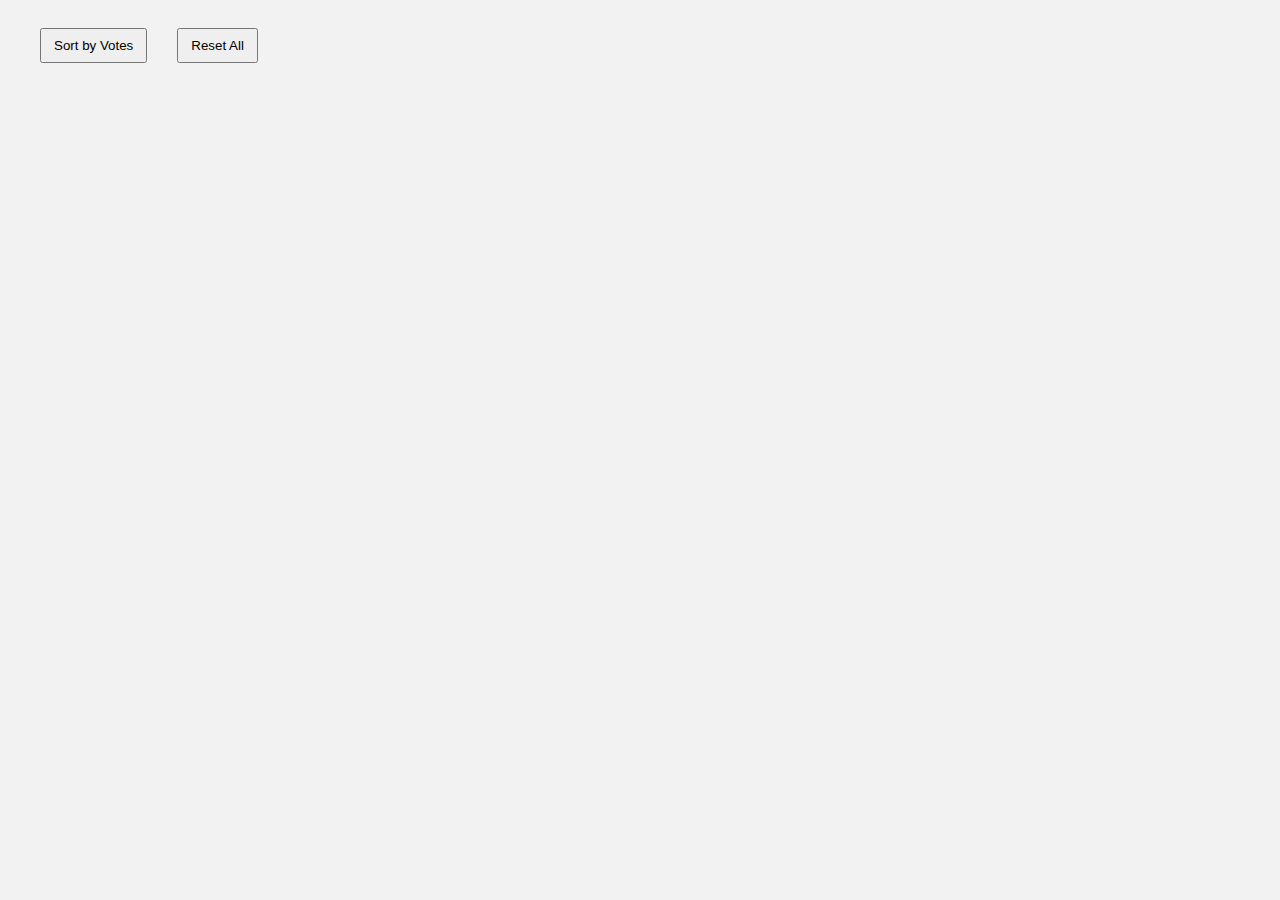
<file: index.htm>
<!DOCTYPE html>
<html lang="en">

<head>
    <meta charset="UTF-8" />
    <title>Enhanced Voting Cards</title>
    <style>
        body {
            font-family: Arial, sans-serif;
            background: #f2f2f2;
            padding: 20px;
        }

        .controls {
            margin-bottom: 20px;
        }

        .controls button {
            margin-right: 10px;
            padding: 8px 12px;
            cursor: pointer;
        }

        .card-container {
            display: flex;
            flex-wrap: wrap;
            gap: 20px;
            max-width: 1200px;
            margin: 0 auto;
        }

        .card {
            background: #fff;
            border-radius: 8px;
            box-shadow: 0 2px 10px rgba(0, 0, 0, 0.1);
            padding: 20px;
            width: calc(33% - 50px);
            position: relative;
        }

        .card img {
            width: 100%;
            border-radius: 6px;
        }

        .card h3 {
            margin: 10px 0 5px;
        }

        .card p {
            font-size: 14px;
            color: #555;
        }

        .controls {
            margin-bottom: 30px;
        }

        .vote-buttons button {
            margin-right: 10px;
            padding: 5px 10px;
            cursor: pointer;
        }

        .action-buttons {
            margin-top: 10px;
        }

        .edit-btn {
            background: #f0ad4e;
            color: #fff;
            border: none;
            padding: 6px 10px;
            border-radius: 4px;
            margin-right: 10px;
            cursor: pointer;
        }

        .redirect-btn {
            background: #0275d8;
            color: #fff;
            padding: 6px 10px;
            border-radius: 4px;
            text-decoration: none;
            cursor: pointer;
        }

        .modal {
            display: none;
            position: fixed;
            top: 0;
            left: 0;
            width: 100%;
            height: 100%;
            background: rgba(0, 0, 0, 0.6);
            justify-content: center;
            align-items: center;
        }

        .modal-content {
            background: #fff;
            padding: 20px;
            border-radius: 6px;
            width: 90%;
            max-width: 400px;
        }

        .modal-content input,
        .modal-content textarea {
            width: 100%;
            padding: 8px;
            margin-bottom: 10px;
        }
    </style>
</head>

<body>

    <div class="controls card-container">
        <button onclick="sortCards()">Sort by Votes</button>
        <button onclick="resetCards()">Reset All</button>
    </div>

    <div class="card-container" id="cardContainer"></div>

    <div class="modal" id="editModal">
        <div class="modal-content">
            <h3>Edit Card</h3>
            <input type="text" id="editTitle" placeholder="Title" />
            <textarea id="editDesc" placeholder="Description"></textarea>
            <input type="text" id="editImage" placeholder="Image URL" />
            <input type="text" id="editLabel" placeholder="Button Label" />
            <input type="text" id="editURL" placeholder="Button URL" />
            <button onclick="saveEdit()">Save</button>
            <button onclick="closeModal()">Cancel</button>
        </div>
    </div>

    <script>
        const container = document.getElementById("cardContainer");
        const modal = document.getElementById("editModal");
        let allCards = [];
        let editingIndex = null;
        const localKey = "beastscan_cards";
        let draggedIndex = null;

        async function loadCards() {
            const local = localStorage.getItem(localKey);
            if (local) {
                allCards = JSON.parse(local);
                renderCards();
            } else {
                const res = await fetch("https://my.beastscan.com/test-kit");
                allCards = await res.json();
                saveToLocal();
                renderCards();
            }
        }

        function saveToLocal() {
            localStorage.setItem(localKey, JSON.stringify(allCards));
        }

        function resetCards() {
            localStorage.removeItem(localKey);
            location.reload();
        }

        function sortCards() {
            allCards.sort((a, b) => (b.votes.up - b.votes.down) - (a.votes.up - a.votes.down));
            saveToLocal();
            renderCards();
        }

        function renderCards() {
            container.innerHTML = "";
            allCards.forEach((card, index) => {
                const div = document.createElement("div");
                div.className = "card";
                div.setAttribute("draggable", "true");
                div.setAttribute("data-index", index);
                div.ondragstart = dragStart;
                div.ondragover = dragOver;
                div.ondrop = drop;

                div.innerHTML = `
          <img src="${card.image}" alt="Card Image" />
          <h3>${card.title}</h3>
          <p>${card.description}</p>
          <div class="vote-buttons">
            <button onclick="vote(${index}, 'up')">👍 <span>${card.votes.up}</span></button>
            <button onclick="vote(${index}, 'down')">👎 <span>${card.votes.down}</span></button>
          </div>
          <div class="action-buttons">
            <button class="edit-btn" onclick="openModal(${index})">Edit</button>
            <a class="redirect-btn" href="${card.button.url}" target="_blank">${card.button.label}</a>
          </div>
        `;
                container.appendChild(div);
            });
        }

        function vote(index, type) {
            allCards[index].votes[type]++;
            saveToLocal();
            renderCards();
        }

        function openModal(index) {
            editingIndex = index;
            const card = allCards[index];
            document.getElementById("editTitle").value = card.title;
            document.getElementById("editDesc").value = card.description;
            document.getElementById("editImage").value = card.image;
            document.getElementById("editLabel").value = card.button.label;
            document.getElementById("editURL").value = card.button.url;
            modal.style.display = "flex";
        }

        function closeModal() {
            modal.style.display = "none";
        }

        function saveEdit() {
            const card = allCards[editingIndex];
            card.title = document.getElementById("editTitle").value;
            card.description = document.getElementById("editDesc").value;
            card.image = document.getElementById("editImage").value;
            card.button.label = document.getElementById("editLabel").value;
            card.button.url = document.getElementById("editURL").value;
            saveToLocal();
            renderCards();
            closeModal();
        }

        function dragStart(e) {
            draggedIndex = e.target.getAttribute("data-index");
        }

        function dragOver(e) {
            e.preventDefault();
        }

        function drop(e) {
            const targetIndex = e.target.closest(".card").getAttribute("data-index");
            const draggedCard = allCards.splice(draggedIndex, 1)[0];
            allCards.splice(targetIndex, 0, draggedCard);
            saveToLocal();
            renderCards();
        }

        loadCards();
    </script>
</body>

</html>
</file>
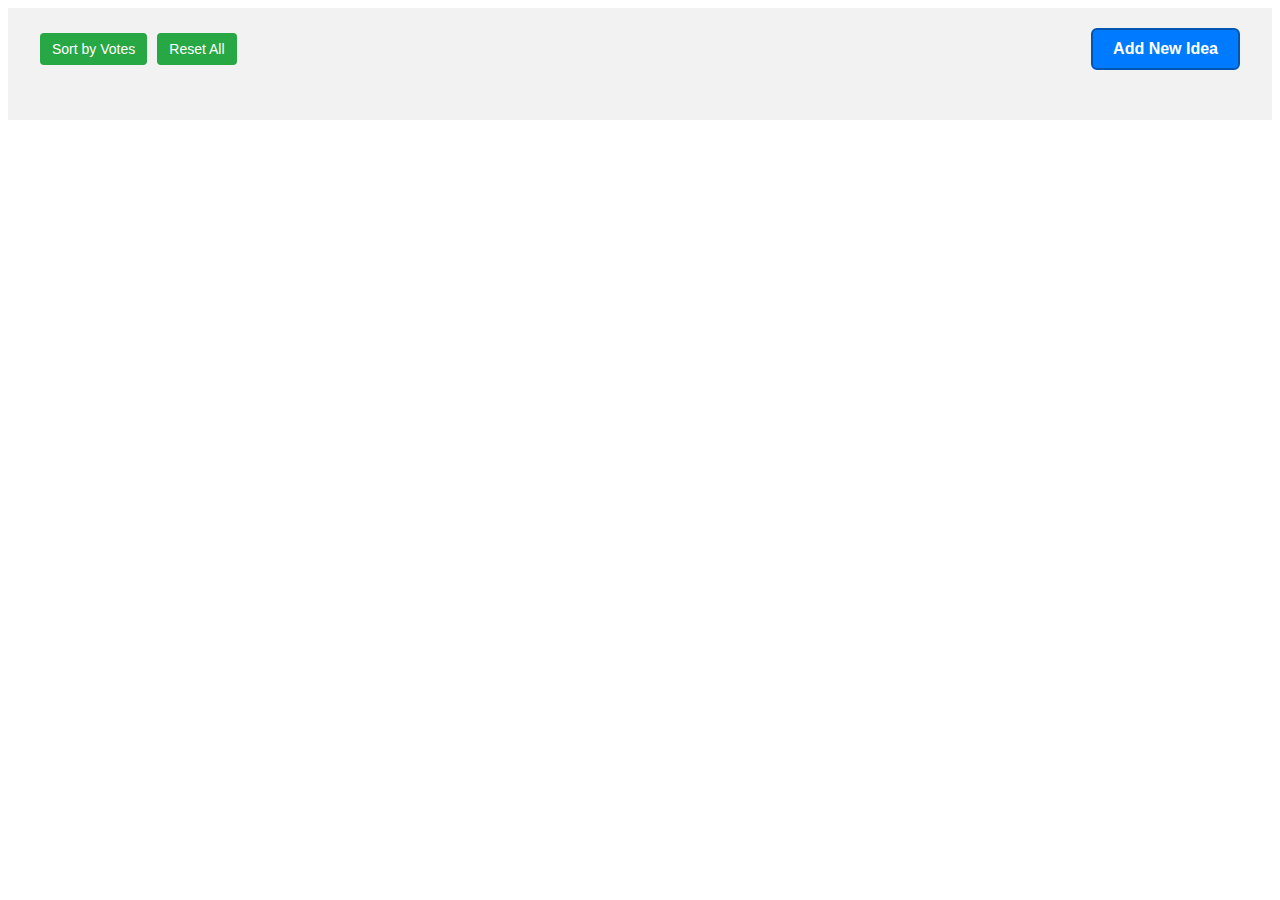
<file: index.html>
<!DOCTYPE html>
<html lang="en">

<head>
    <meta charset="UTF-8">
    <title>BeastScan Widget</title>
</head>

<body>
    <div id="beastscan-widget"></div>
    <script src="widget.js"></script>
    <script>
        initBeastScanWidget({ containerId: 'beastscan-widget' });
    </script>
</body>

</html>
</file>
